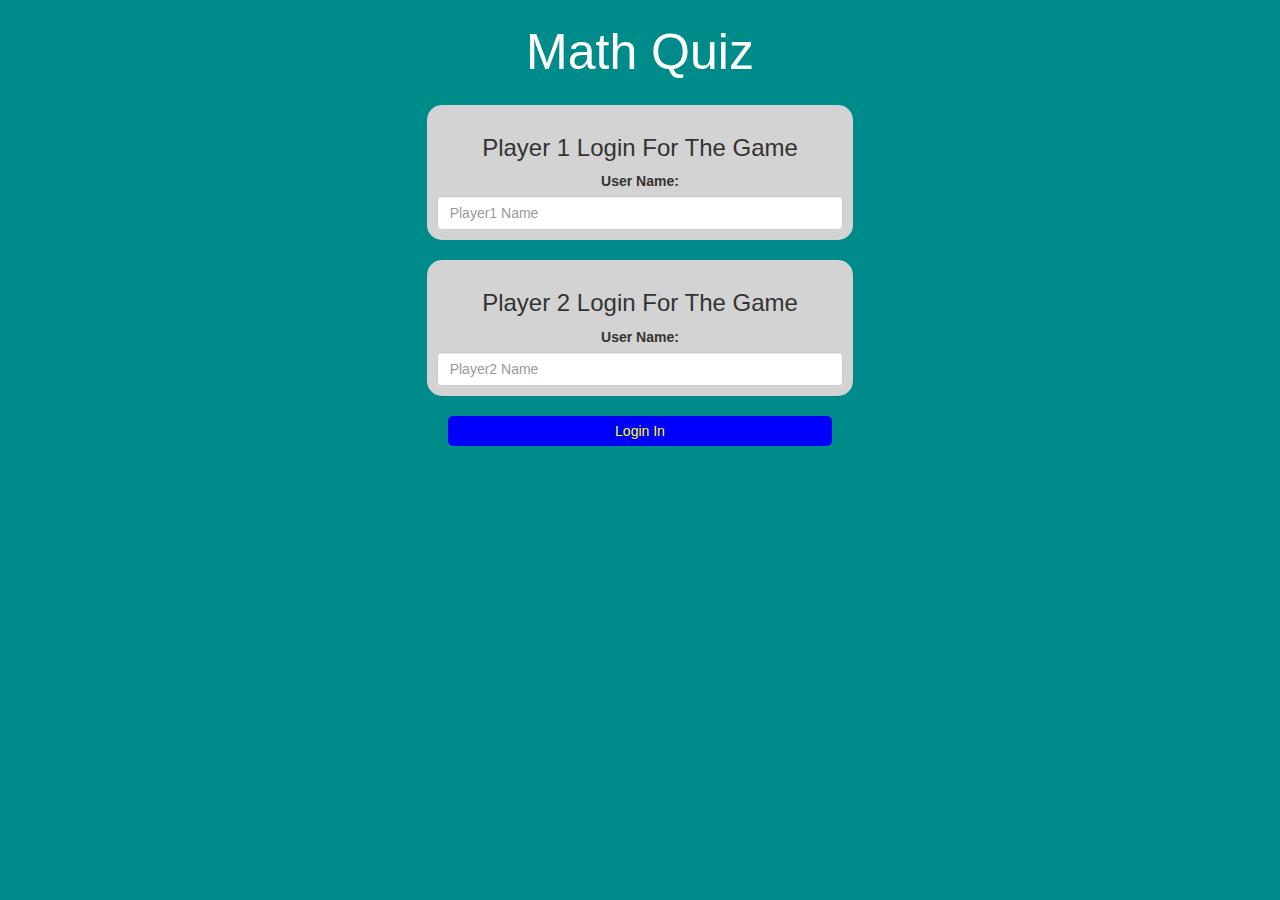
<file: index.html>
<!DOCTYPE html>
<html lang="en">
<head>
    <meta charset="UTF-8">
    <meta http-equiv="X-UA-Compatible" content="IE=edge">
    <meta name="viewport" content="width=device-width, initial-scale=1.0">
    <link rel="stylesheet" href="https://maxcdn.bootstrapcdn.com/bootstrap/3.4.0/css/bootstrap.min.css">
	<script src="https://ajax.googleapis.com/ajax/libs/jquery/3.4.1/jquery.min.js"></script>
	<script src="https://maxcdn.bootstrapcdn.com/bootstrap/3.4.0/js/bootstrap.min.js"></script>
    <title>The Math
         Quiz Game</title>

    <link href="style.css" rel="stylesheet">
    <script src="script.js">  </script>
</head>
<body>
    <center>
        <h1> Math Quiz  </h1>

        <div class="col-lg-4 col-sm-8 col-xs-11 player1_login"> 
        <h3> Player 1 Login For The Game </h3>
        <label> User Name: </label>
        <input class="form-control" type="text" id="player1_input_name" placeholder="Player1 Name">   
        </div>

        <br>

        <div class="player2_login col-lg-4 col-sm-8 col-xs-11">
        <h3> Player 2 Login For The Game  </h3>
        <label>User Name:</label> 
        <input id="player2_input_name" class="form-control" placeholder="Player2 Name">   
        </div>

        <br>

        <button class="" style="width : 30%" onclick="add_user();">Login In</button>
    </center>
    
</body>
</html>
</file>
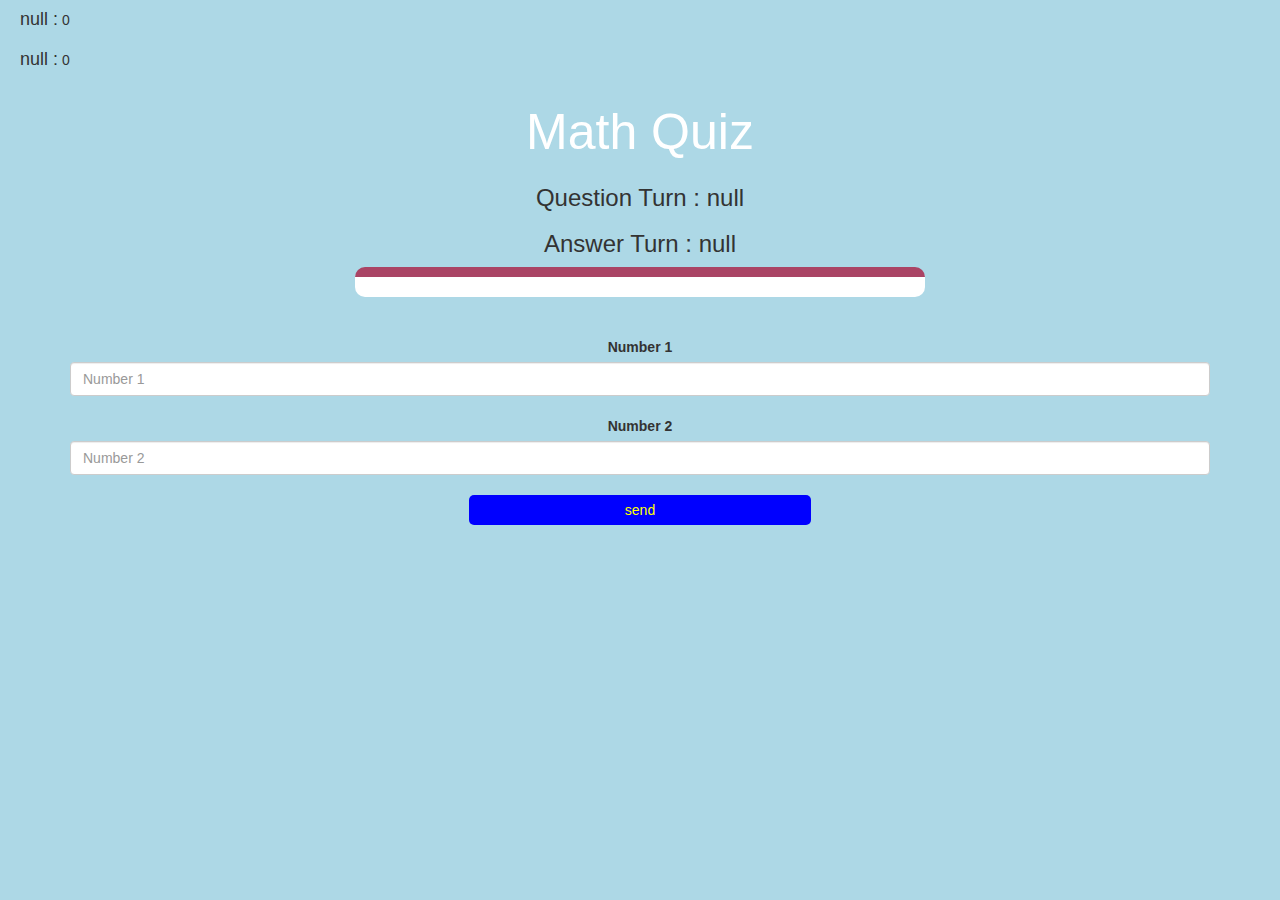
<file: gamepage.html>
<!DOCTYPE html>
<html lang="en">
<head>
    <meta charset="UTF-8">
    <meta http-equiv="X-UA-Compatible" content="IE=edge">
    <meta name="viewport" content="width=device-width, initial-scale=1.0">
    <link rel="stylesheet" href="https://maxcdn.bootstrapcdn.com/bootstrap/3.4.0/css/bootstrap.min.css">
	<script src="https://ajax.googleapis.com/ajax/libs/jquery/3.4.1/jquery.min.js"></script>
	<script src="https://maxcdn.bootstrapcdn.com/bootstrap/3.4.0/js/bootstrap.min.js"></script>
    <title>Math Quiz</title>
    <link rel="stylesheet" href="style.css">
</head>
<body style="background-color: lightblue;">
    <h4 id="player1_name"></h4> <span id="player1_score">0</span>
<br>
    <h4 id="player2_name"></h4> <span id="player2_score">0</span>

    <div class="container"> 
    <center>
        <h1> Math Quiz </h1>
        
        <h3 id="player_question_turn"> </h3>
        <h3 id="player_answer_turn">  </h3>

        <div id="output" class="col-lg-6"></div>

        <br>
        <br>

        <label>Number 1</label>

		<input class="form-control" id="number1_input" placeholder="Number 1" type="text">
		<br>
        <label>Number 2</label>

		<input class="form-control" id="number2_input" placeholder="Number 2" type="text">
        <br>
        <button onclick="send();" style="width: 30%;">send </button>
		<br>
    </center>    
    </div>
<script src="script.js"></script>
</body>
</html>
</file>
<file: style.css>
.player1_login , .player2_login {
    float: none;
    padding: 10px;
    border-radius: 15px;
    background-color: lightgray;
}

body {
    background-color: darkcyan;
}

h1 {
    color: white;
    margin-bottom: 25px;
    margin-top: 25px;
    font-size: 50px;
}

button {
    background-color: blue;
    border-radius: 5px;
    border-style: none;
    color: yellow;
    height: 30px;
    transition: .5s;
}
button:hover {
    background-color: darkblue;
    transform: scale(1.1);
}

#player1_name , #player2_name {
    display: inline-block;
    margin-left: 20px;
}

#output {
    float: none;
    text-align: left;
    border-top:10px solid  #AA4465;
    padding: 10px;
    background-color: white;
    border-radius: 10px;
}

#word {
    width: 50%;
}
</file>
